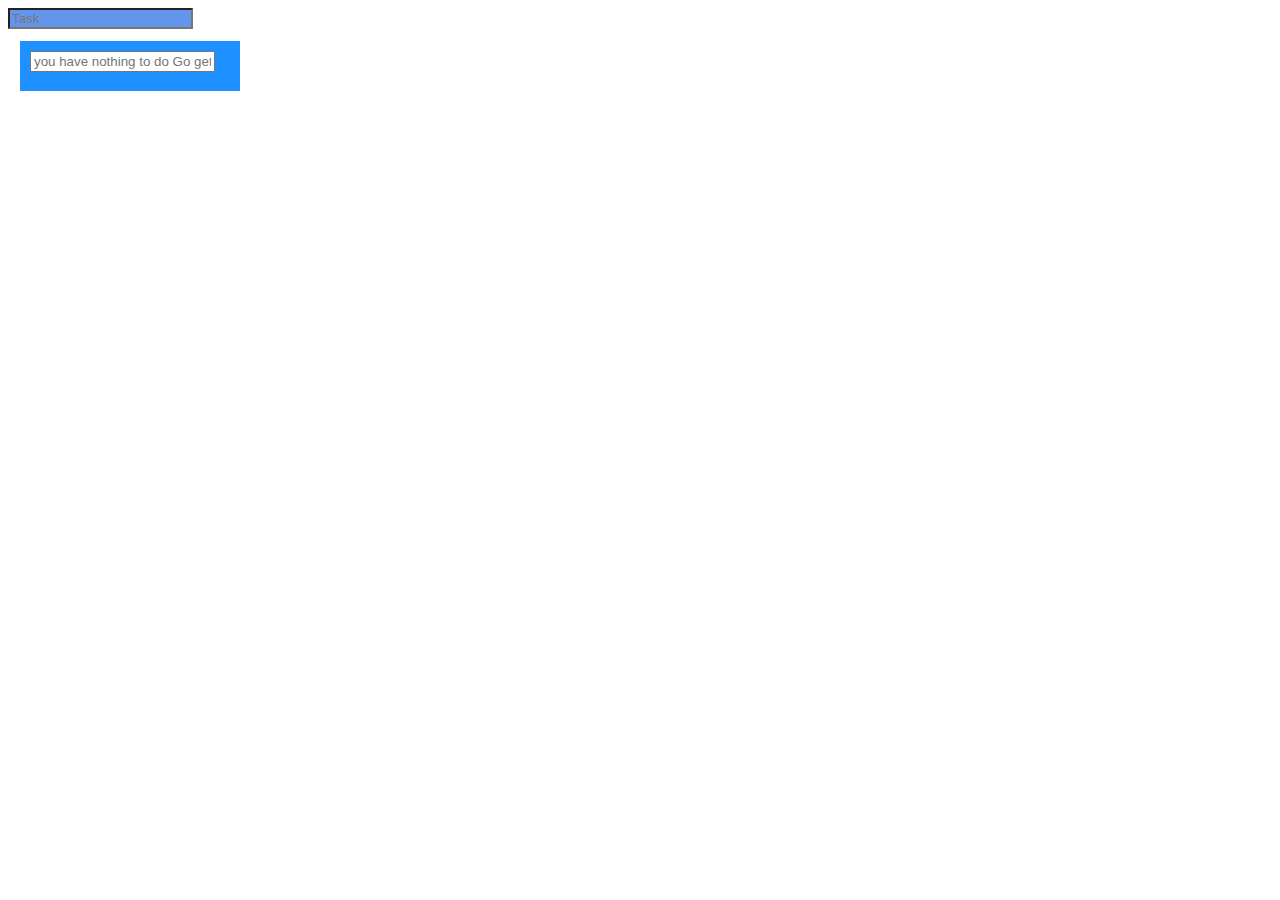
<file: noora.eslami_assigment2/AddTaks.html>
<!DOCTYPE html>
<html lang="en">
<head>
    <meta charset="UTF-8">
    <title>Taks</title>
    <link href="Task.css" rel="stylesheet">
</head>
<body>
<div  >
      <input type="text"  placeholder="Task"  STYLE="background-color:cornflowerblue " style="color: white">
    <div class="rotating">
        <input placeholder="you have nothing to do Go get some sleep "><br>

    </div>
</div>
</body>
</html>
</file>
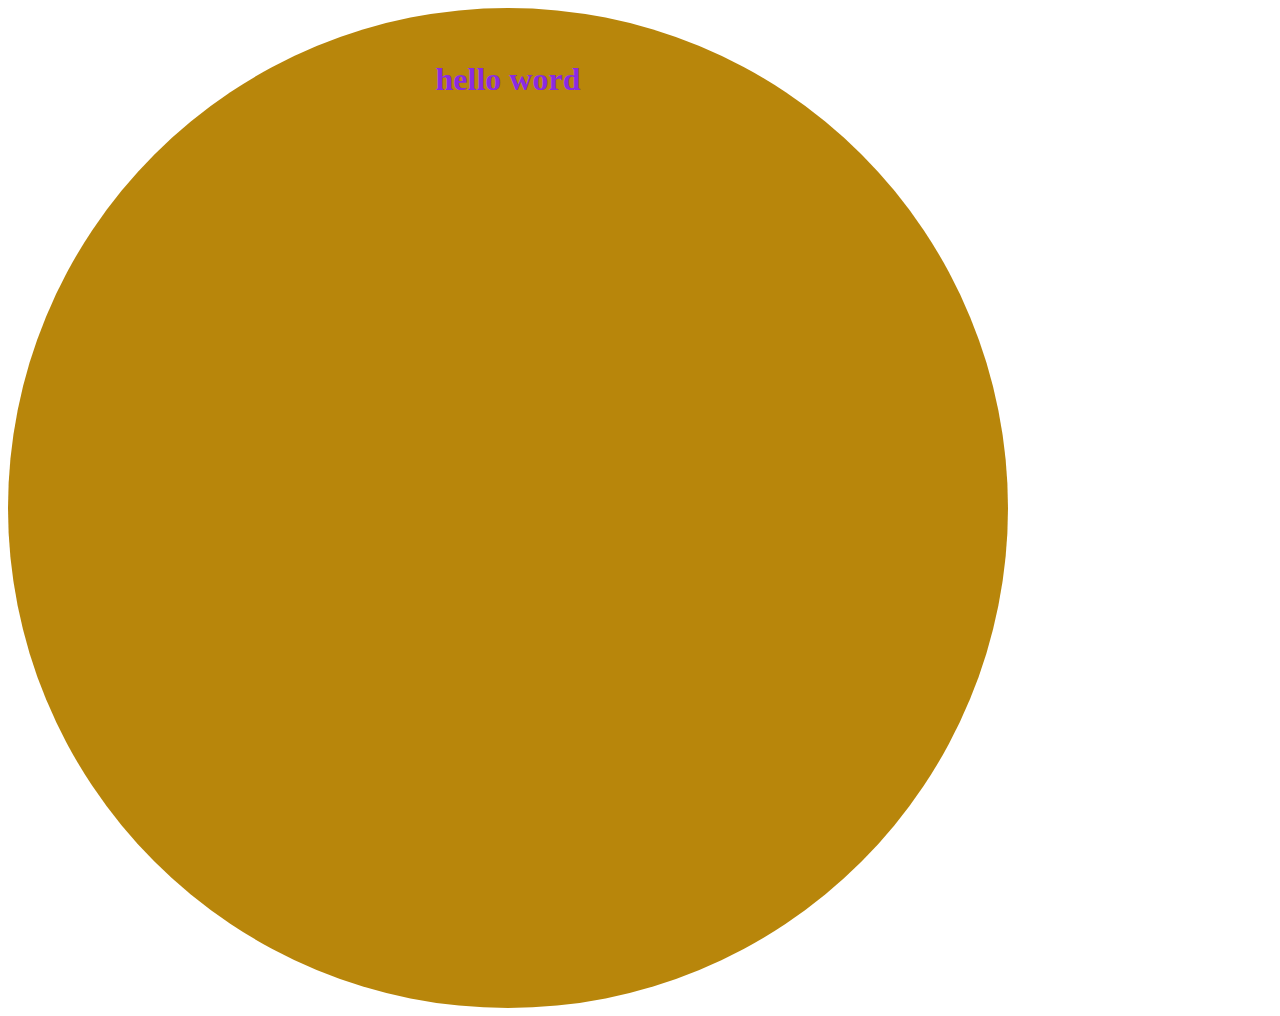
<file: noora.eslami_assigment2/Question 2.html>
<!DOCTYPE html>
<html lang="en">
<head>
    <meta charset="UTF-8">
    <title>Question 2</title>
    <link href="Circle.css" rel="stylesheet">
</head>
<body>

    <div class="circle rotating" style="background-color: darkgoldenrod">
        <h1> hello word</h1>
    </div>


</body>
</html>
</file>
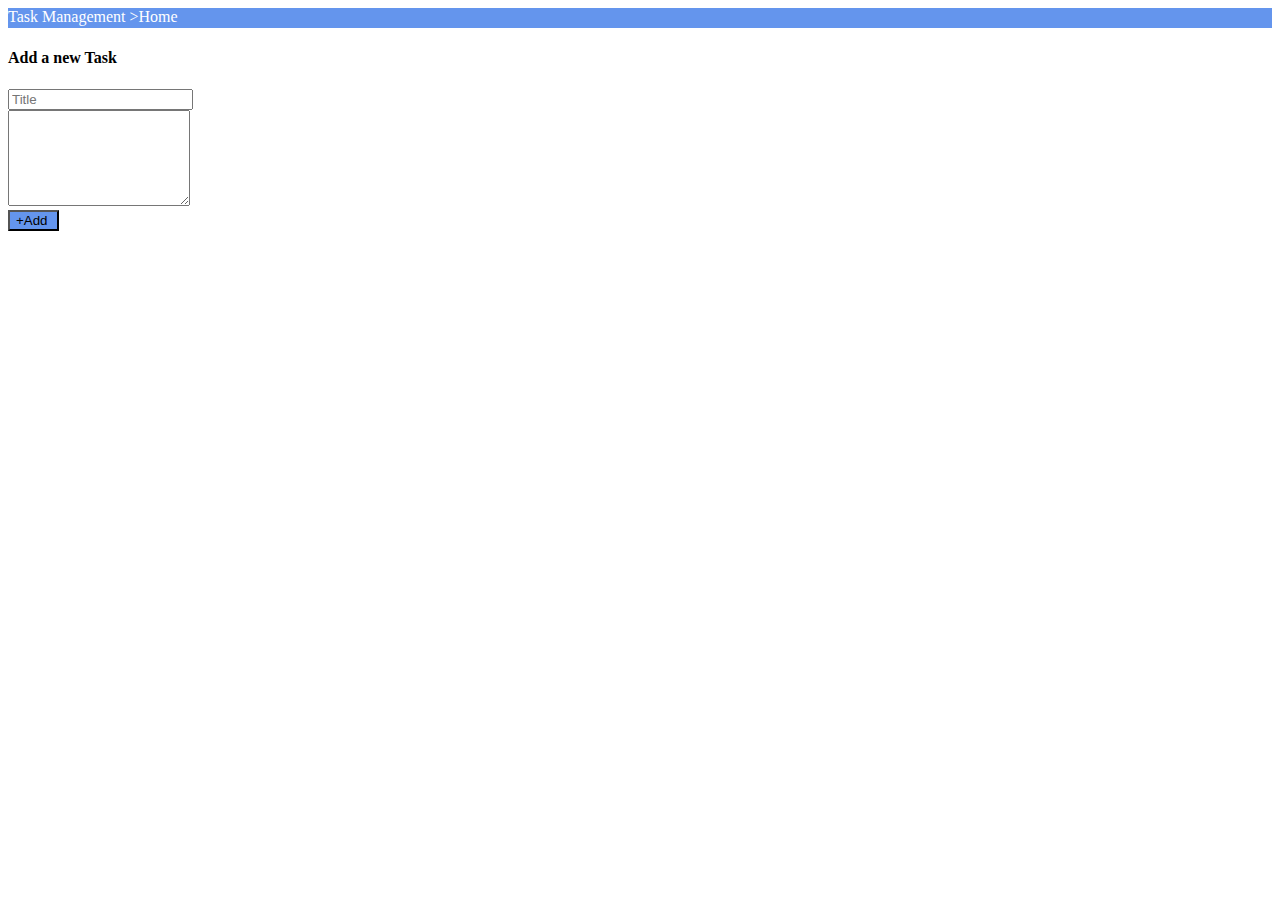
<file: noora.eslami_assigment2/Question 3.html>
<!DOCTYPE html>
<html lang="en">
<head>
    <meta charset="UTF-8">
    <title>Question 3</title>
    <link href="meno.css" rel="stylesheet">
</head>
<body>
<form action="AddTaks.html">


<div class="mano">
    Task Management >Home
</div>
    <h4>
      Add a new Task
</h4>

    <input type="text" placeholder="Title" > <br>
     <textarea rows="6" cols="20" placeholder="Why do you want go for the Editor Job Profile? (100 words)">

    </textarea>
    <br>
    <input type="submit" value="+Add "style="background-color:cornflowerblue">


</form>
</body>
</html>
</file>
<file: noora.eslami_assigment2/Task.css>
.rotating{
    background-color : dodgerblue;
    width: 200px;
    height: 30px;
    border: 30px;
    padding: 10px;
    margin: 12px;
    stroke: white;
    stroke-width: 5px;

}
.rotating {
    animation:rotating 10s linear infinite;
}


@keyframes rotating {
    from {
        transform: rotate(1deg);
    }

    to {
        transform: rotate(180deg);
    }
}
</file>
<file: noora.eslami_assigment2/Circle.css>
.circle {
    height: 15cm;
    width: 15cm;
    background-color:darkcyan;
    border-radius:90%;
    display: inline-block;
}
.circle {
    height:1000px;
    width:1000px;
    background-color:blue;
    color:blueviolet;
    border-radius:200%;
    text-align:center;
    line-height:100px;
}
.rotating {
    animation:rotating 10s linear infinite;
}


@keyframes rotating {
    from {
        transform: rotate(1deg);
    }

    to {
        transform: rotate(360deg);
    }
}
</file>
<file: noora.eslami_assigment2/meno.css>
.mano{
    background-color:cornflowerblue;
    color: white;
    height:20px;


}
</file>
